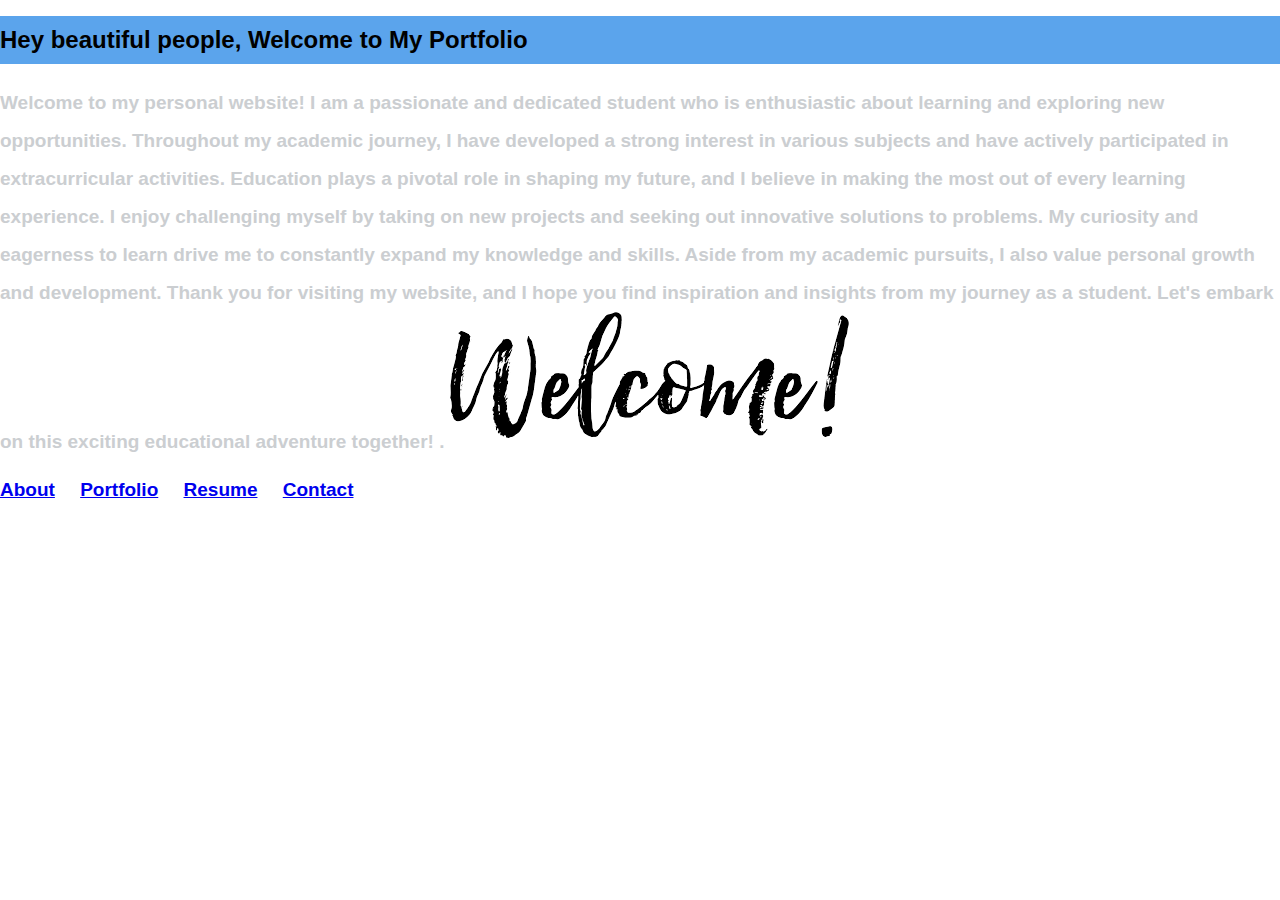
<file: index.html>
<!DOCTYPE html>
<html>
<head><link rel="stylesheet" href="style.css">

  <title>Hey Beautiful People!</title>
</head>
<body>
  <h1>Hey beautiful people, Welcome to My Portfolio</h1>
  
</p><p style="color: rgb(203, 206, 209);">Welcome to my personal website!

  I am a passionate and dedicated student who is enthusiastic about learning and exploring new opportunities. Throughout my academic journey, I have developed a strong interest in various subjects and have actively participated in extracurricular activities.
  
  Education plays a pivotal role in shaping my future, and I believe in making the most out of every learning experience. I enjoy challenging myself by taking on new projects and seeking out innovative solutions to problems. My curiosity and eagerness to learn drive me to constantly expand my knowledge and skills.
  
  Aside from my academic pursuits, I also value personal growth and development.
  
  
  
  Thank you for visiting my website, and I hope you find inspiration and insights from my journey as a student. Let's embark on this exciting educational adventure together!
  .
  <img src="image.jpg.png" alt="Alternative Text">

  <nav>
    <ul>
      <li><a href="about.html">About</a></li>
      <li><a href="portfolio.html">Portfolio</a></li>
      <li><a href="resume.html">Resume</a></li>
      <li><a href="contact.html">Contact</a></li>
    </ul>
  </nav>
</body>
</html>
</file>
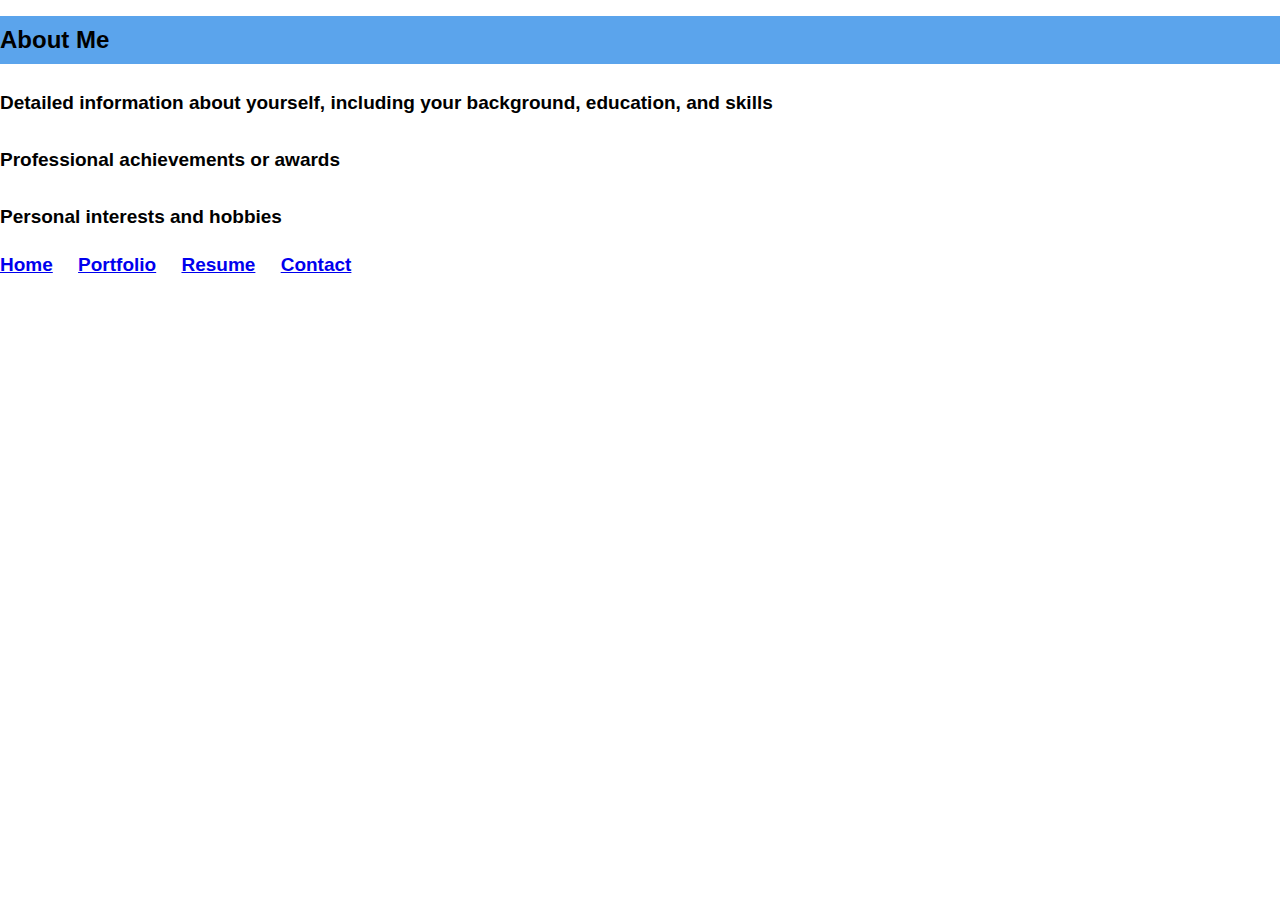
<file: about.html>
<!DOCTYPE html>
<html>
<head>
  <title>About</title>
</head><link rel="stylesheet" href="style.css">

<body>
  <h1>About Me</h1>
  <p>Detailed information about yourself, including your background, education, and skills</p>
  <p>Professional achievements or awards</p>
  <p>Personal interests and hobbies</p>
  <nav>
    <ul>
      <li><a href="index.html">Home</a></li>
      <li><a href="portfolio.html">Portfolio</a></li>
      <li><a href="resume.html">Resume</a></li>
      <li><a href="contact.html">Contact</a></li>
    </ul>
  </nav>
</body>
</html>
</file>
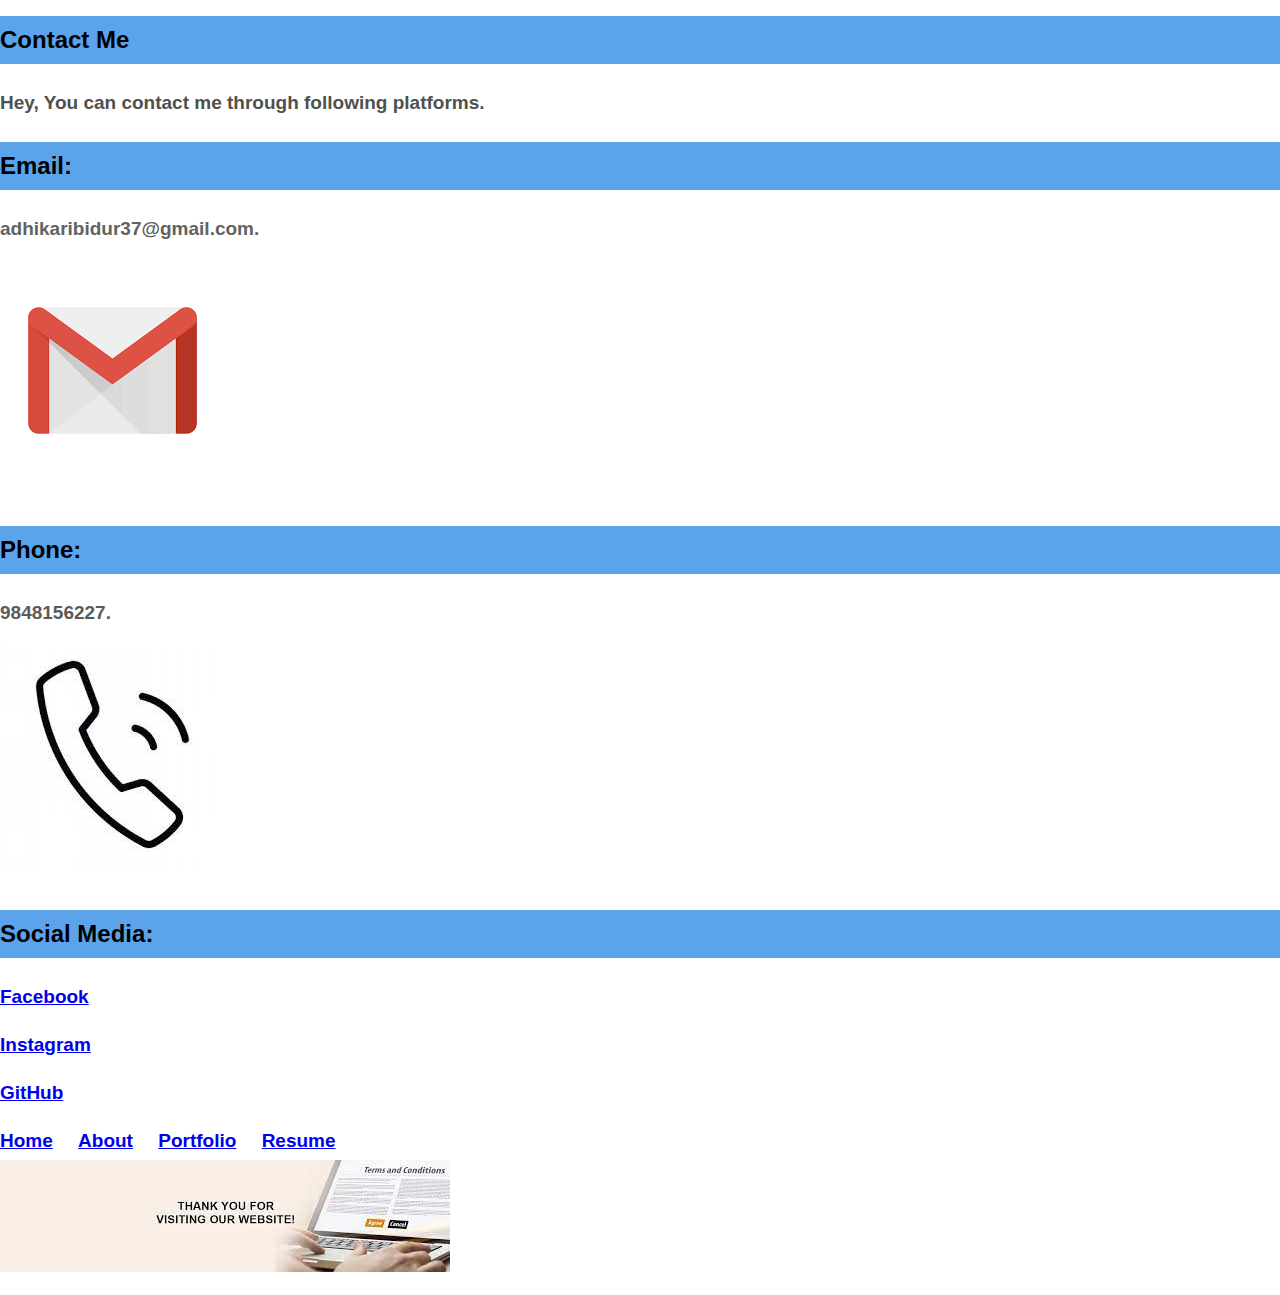
<file: contact.html>
<!DOCTYPE html>
<html>
<head>
  <title>Contact</title>
</head><link rel="stylesheet" href="style.css">

<body>
  <h1>Contact Me</h1>
  <p style="color: rgb(79, 81, 78);">Hey, You can contact me through following platforms.</p>

  
  <h2>Email:</h2>
  <p style="color: rgb(98, 98, 97);">adhikaribidur37@gmail.com.</p><img src="gmail.png" alt="Alternative Text">


  
  <h2>Phone:</h2>
  <p style="color: rgb(93, 90, 90);">9848156227.</p><img src="phone.jpg" alt="Alternative Text">


  
  <h2>Social Media:</h2>
  <ul>
    <li><a href="https://www.facebook.com/profile.php?id=100073416662698">Facebook</a></li>

    <li><a href="https://www.instagram.com/bidur.adhikari7/">Instagram</a></li>
    <li><a href="https://github.com/biduradhikari0">GitHub</a></li>
  </ul>
  
  <nav>
    <ul>
      <li><a href="index.html">Home</a></li>
      <li><a href="about.html">About</a></li>
      <li><a href="portfolio.html">Portfolio</a></li>
      <li><a href="resume.html">Resume</a></li>
    </ul>
  </nav>
</body>
</html>
<img src="thank.jpg.jpeg" alt="thank you">
</file>
<file: style.css>
/* Reset some default styles */
body, ul {
  margin: 0;
  padding: 0;
}

/* Global Styles */
body {
  font-family: Helvetica;
  line-height: 2;
 font-weight: bold;
font-size: 19px;
background-color: wrgb(white);}

h1, h2 {
  margin-bottom: 20px;
text-shadow: rgb(4, 1, 1);
background-color: rgb(91, 164, 236);
 font-weight: bold;
 font-size: 24px;
}


p {
  margin-bottom: 10px;
}

nav ul {
  list-style-type: none;
}

nav ul li {
  display: inline;
  margin-right: 10px;
}

nav ul li a {
  text-decoration: yes;
}

/* Home Page */
body p 
> h1 {
  text-align: left;
  margin-top: 55px;
background-color: green;
}

/* Portfolio Page */
h2 {
  margin-top: 20px;
}

img {
  max-width: 100%;
  height: auto;
  margin-bottom: 10px;
}

a {
  display: inline-block;
  margin-right: 10px;
}

/* Contact Page */
h2 {
  margin-top: 20px;
}

ul {
  list-style-type: none;
  margin-left: 0;
  padding-left: 0;
}

ul li {
  margin-bottom: 10px;
}

/* Responsive Styles */
@media (max-width: 768px) {
  body {
    padding: 20px;
  }
}
</file>
